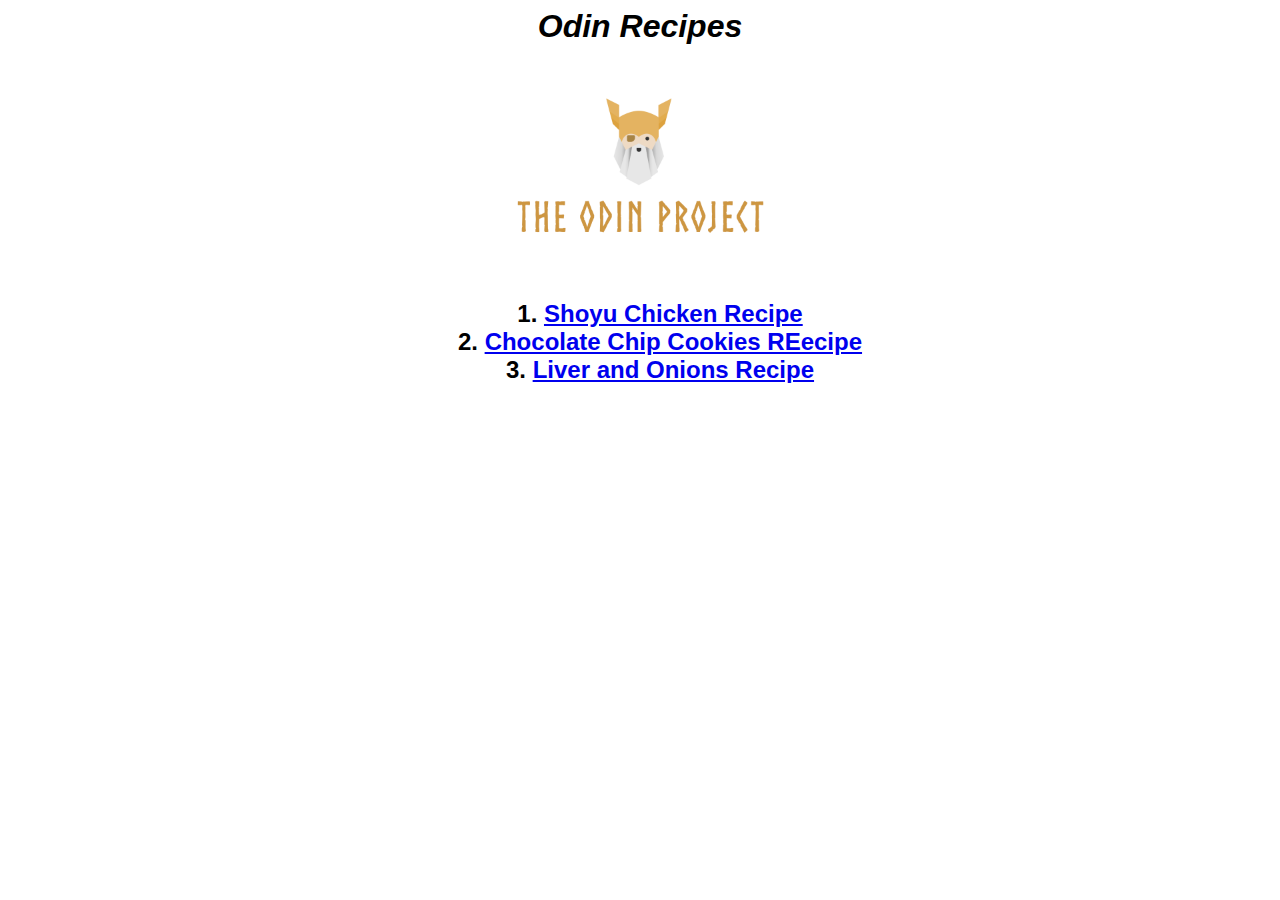
<file: index.html>
<!DOCTYPE>

<!-- Written using Nano - Terminal Text Editor -->
<!-- Modified using Vs Code-->

<html lang="en">

	<head>
		
		<meta charset="UTF-8">
		<title> OD: Project One </title>
		<link rel="stylesheet" href="./css/ostyle.css">

	</head>

	<body>

		<div class="head">
			<h1><em>Odin Recipes </em></h1></body>
		</div>
		
		<diV>
			<div><img class="odin" src="./img/odin.png" alt="Picture showing Chef Odin"></div>
		</div>
		
		
		<div><ol>
			
			<li><a href="bbq-grilling.html">Shoyu Chicken Recipe</a></li>
			<li><a href="cookie.html"> Chocolate Chip Cookies REecipe</a></li>
			<li><a href="liver-onions.html">Liver and Onions Recipe</a></li>
			
		</ol></div>

	</body>

</html>
</file>
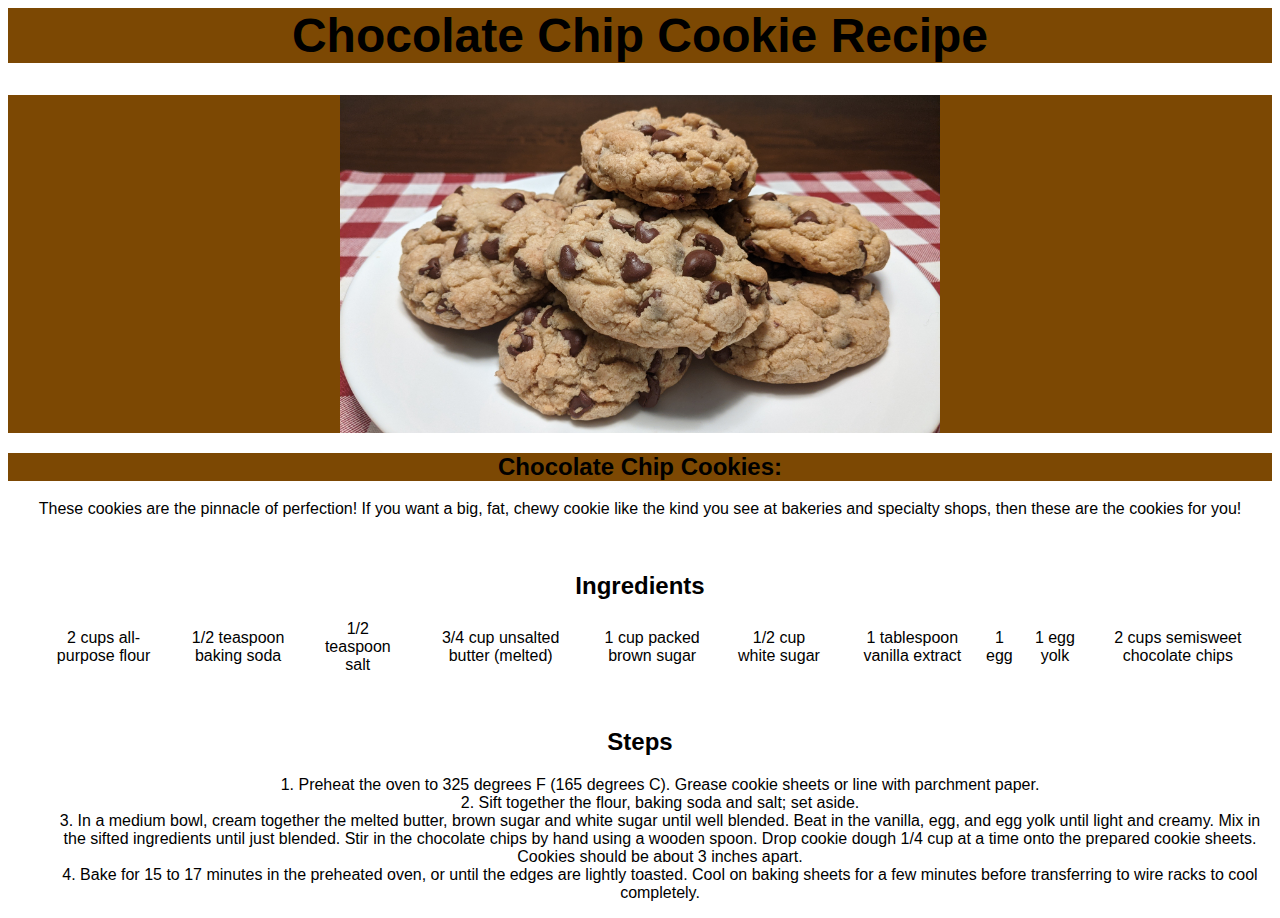
<file: cookie.html>
<!DOCTYPE>

<html lang="en">

	<head>
	
		<meta charset="UTF-8">
		<link rel="stylesheet" href="./css/cookie.css">
		<title> Cookie Recipe </title>

	 </head>

	<body>

		<div class="head">
			<h1> Chocolate Chip Cookie Recipe </h1>
		</div>
		
		<div>
			<img class="cookie" src="./img/cookie.jpeg"alt="Iamge of Chocolate Chip Cookies">
		</div>

		<div><h2> Chocolate Chip Cookies:</h2></div>

		<p> These cookies are the pinnacle of perfection! If you want a big, fat, chewy cookie like the kind you see at bakeries and specialty shops, then these are the cookies for you! </p>

		<br>
		<h2> Ingredients </h2>
				
			<ul type="none">
				<li>  2 cups all-purpose flour </li>&nbsp;&nbsp;&nbsp;&nbsp;
				<li> 1/2 teaspoon baking soda </li>&nbsp;&nbsp;&nbsp;&nbsp;
				<li> 1/2 teaspoon salt </li>&nbsp;&nbsp;&nbsp;&nbsp;&nbsp;&nbsp;
				<li> 3/4 cup unsalted butter (melted) </li>&nbsp;&nbsp;&nbsp;
				<li> 1 cup packed brown sugar </li>&nbsp;&nbsp;&nbsp;&nbsp;
				<li> 1/2 cup white sugar </li>&nbsp;&nbsp;&nbsp;&nbsp;&nbsp;
				<li> 1 tablespoon vanilla extract </li>&nbsp;&nbsp;
				<li> 1 egg </li>&nbsp;&nbsp;&nbsp;&nbsp;
				<li> 1 egg yolk</li>&nbsp;&nbsp;&nbsp;&nbsp;
				<li> 2 cups semisweet chocolate chips </li>&nbsp;&nbsp;&nbsp;
			</ul>
		<br>
		<h2> Steps </h2>
		
			<ol>
				<li> Preheat the oven to 325 degrees F (165 degrees C). Grease cookie sheets or line with parchment paper. </li>

				<li> Sift together the flour, baking soda and salt; set aside.</li>

				<li> In a medium bowl, cream together the melted butter, brown sugar and white sugar until well blended. Beat in the vanilla, egg, and egg yolk until light and creamy. Mix in the sifted ingredients until just blended. Stir in the chocolate chips by hand using a wooden spoon. Drop cookie dough 1/4 cup at a time onto the prepared cookie sheets. Cookies should be about 3 inches apart.</li>
				
				<li> Bake for 15 to 17 minutes in the preheated oven, or until the edges are lightly toasted. Cool on baking sheets for a few minutes before transferring to wire racks to cool completely.<l1>

			</ol>

	</body>


</html>

<!-- &nbsp is a horizontal styling tool while the <br> tag is a vertical spacing tool-->
</file>
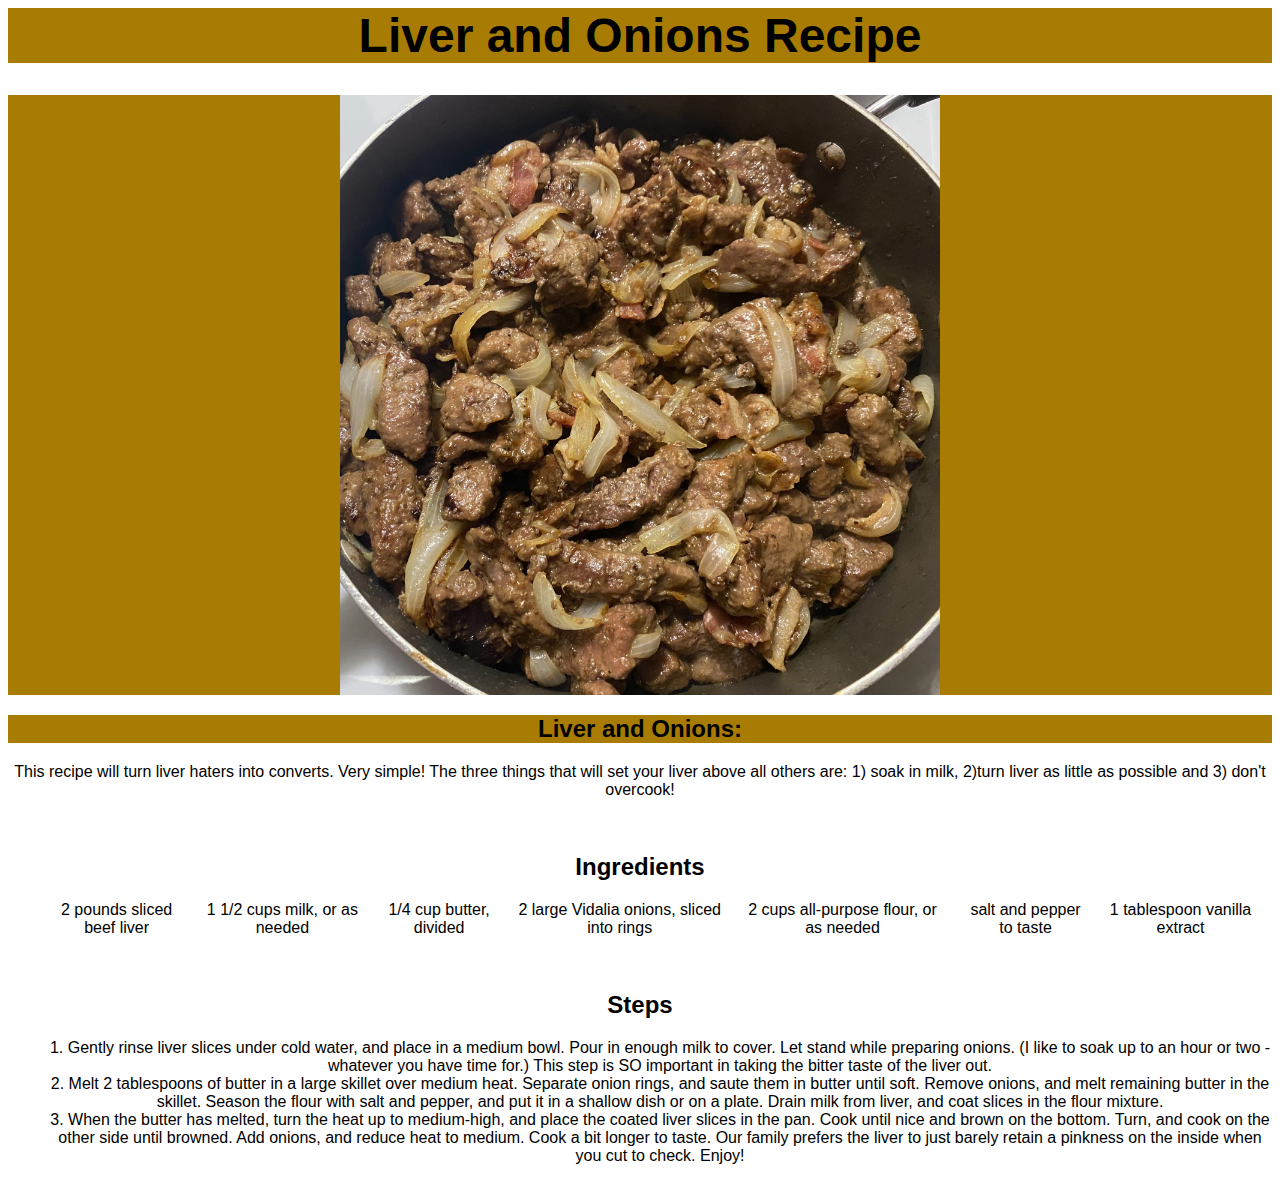
<file: liver-onions.html>
<!DOCTYPE>

<html lang="en">

	<head>
	
		<meta charset="UTF-8">
		<link rel="stylesheet" href="./css/liver.css">
		<title> Liver Recipe </title>

	 </head>

	<body>

		<div class="head"> 
			<h1> Liver and Onions Recipe </h1>
		</div>
		
		<div>
			<img class="liver" src="./img/liver.jpeg"alt="Iamge of Liver and Onions">
		</div>

		<div>
			
			<h2> Liver and Onions: </h2>
		</div>

		<p> This recipe will turn liver haters into converts. Very simple! The three things that will set your liver above all others are: 1) soak in milk, 2)turn liver as little as possible and 3) don't overcook! </p>

		<br>
		<h2> Ingredients </h2>
				
			<ul type="none">
				<li> 2 pounds sliced beef liver </li> &nbsp;&nbsp;&nbsp;&nbsp;
				<li> 1 1/2 cups milk, or as needed </li>&nbsp;&nbsp;&nbsp;&nbsp;
				<li> 1/4 cup butter, divided </li>&nbsp;&nbsp;&nbsp;&nbsp;
				<li> 2 large Vidalia onions, sliced into rings</li>&nbsp;&nbsp;&nbsp;&nbsp;
				<li> 2 cups all-purpose flour, or as needed </li>&nbsp;&nbsp;&nbsp;&nbsp;
				<li> salt and pepper to taste </li>&nbsp;&nbsp;&nbsp;&nbsp;
				<li> 1 tablespoon vanilla extract </li>&nbsp;&nbsp;&nbsp;&nbsp;
			</ul>
		<br>
		<h2> Steps </h2>
		
			<ol>
				<li> Gently rinse liver slices under cold water, and place in a medium bowl. Pour in enough milk to cover. Let stand while preparing onions. (I like to soak up to an hour or two - whatever you have time for.) This step is SO important in taking the bitter taste of the liver out.</li>

				<li>Melt 2 tablespoons of butter in a large skillet over medium heat. Separate onion rings, and saute them in butter until soft. Remove onions, and melt remaining butter in the skillet. Season the flour with salt and pepper, and put it in a shallow dish or on a plate. Drain milk from liver, and coat slices in the flour mixture.</li>

				<li> When the butter has melted, turn the heat up to medium-high, and place the coated liver slices in the pan. Cook until nice and brown on the bottom. Turn, and cook on the other side until browned. Add onions, and reduce heat to medium. Cook a bit longer to taste. Our family prefers the liver to just barely retain a pinkness on the inside when you cut to check. Enjoy!</li>

			</ol>

	</body>


</html>

<!-- &nbsp is a horizontal styling tool while the <br> tag is a vertical spacing tool-->
</file>
<file: css/ostyle.css>
/* Written using Nano - Terminal Text Editor */ 

body{
	font-family: Arial, sans-serif
}

.head{
	text-align: center;
}

div{
	text-align: center;
}


/*img{
	display: block;
	margin: 0 auto;
	width: 40%;
"Code above is also used to center images in css"
}*/


.odin{
	height: auto;
	width: 400px;
}



ol{

	font-size: 24px;
	font-weight: 700;
	list-style-position: inside;
	text-align: center;
}
</file>
<file: css/cookie.css>
body{
    font-family: Arial, sans-serif;
    list-style-position: inside;
}

div { 
    background-color: rgb(124, 72, 3);
    text-align: center;
}

.head {
    font-size: 24px;
}


.cookie{
    height: auto;
    width: 600px;
    text-align: center;
}

 
p, ol, h2{
    text-align: center;
}

ul {
    display: flex;
    justify-content: center;
    align-items: center;
/* Arrange list items in a horizontal row (left - right) */
    text-align: center;
/* Arrange list items which populate multiple rows with center justification */ 
}
</file>
<file: css/liver.css>
body{
    font-family: Arial, sans-serif;
    list-style-position: inside;
}

div { 
    background-color: rgb(168, 124, 3);
    text-align: center;
}

.head {
    font-size: 24px;
}


.liver{
    height: auto;
    width: 600px;
    text-align: center;
}

 
p, ol, h2{
    text-align: center;
}

ul {
    display: flex;
    justify-content: center;
    align-items: center;
/* Arrange list items in a horizontal row (left - right) */
    text-align: center;
/* Arrange list items which populate multiple rows with center justification */ 
}
</file>
